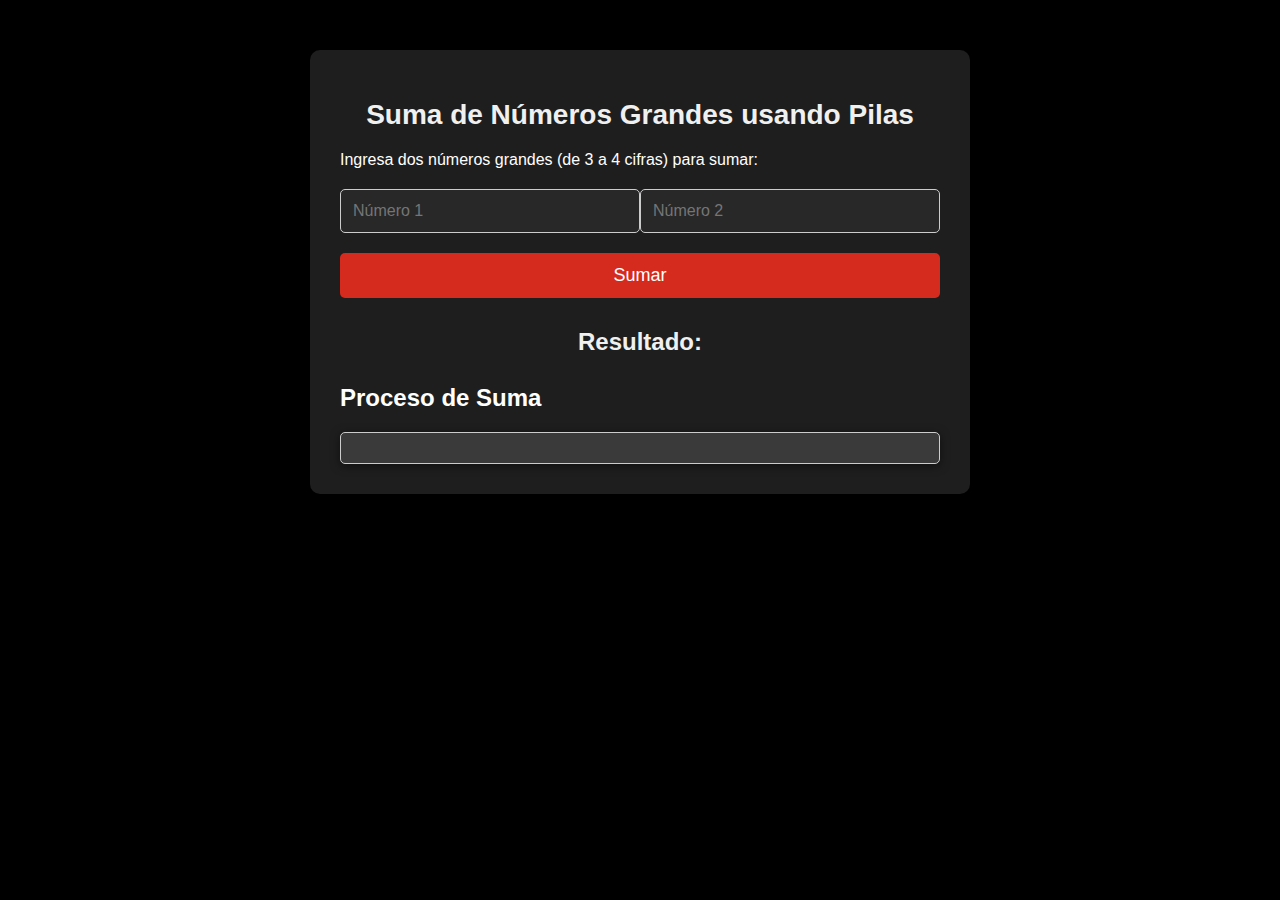
<file: Practica8/Index.html>
<!DOCTYPE html>
<html lang="es">
<head>
    <meta charset="UTF-8">
    <meta name="viewport" content="width=device-width, initial-scale=1.0">
    <title>Suma de Números Grandes con Pilas</title>
    <link rel="stylesheet" href="styles.css">
</head>
<body>
    <div class="container">
        <h1>Suma de Números Grandes usando Pilas</h1>
        <p>Ingresa dos números grandes (de 3 a 4 cifras) para sumar:</p>
        
        <div class="input-container">
            <input type="text" id="num1" placeholder="Número 1" maxlength="4">
            <input type="text" id="num2" placeholder="Número 2" maxlength="4">
        </div>
        
        <button onclick="sumarNumeros()">Sumar</button>
        
        <div class="result">
            <h2>Resultado:</h2>
            <p id="resultado"></p>
        </div>
        
        <div>
            <h2>Proceso de Suma</h2>
            <div id="proceso"></div>
        </div>
    </div>
    
    <script src="script.js"></script>
</body>
</html>
</file>
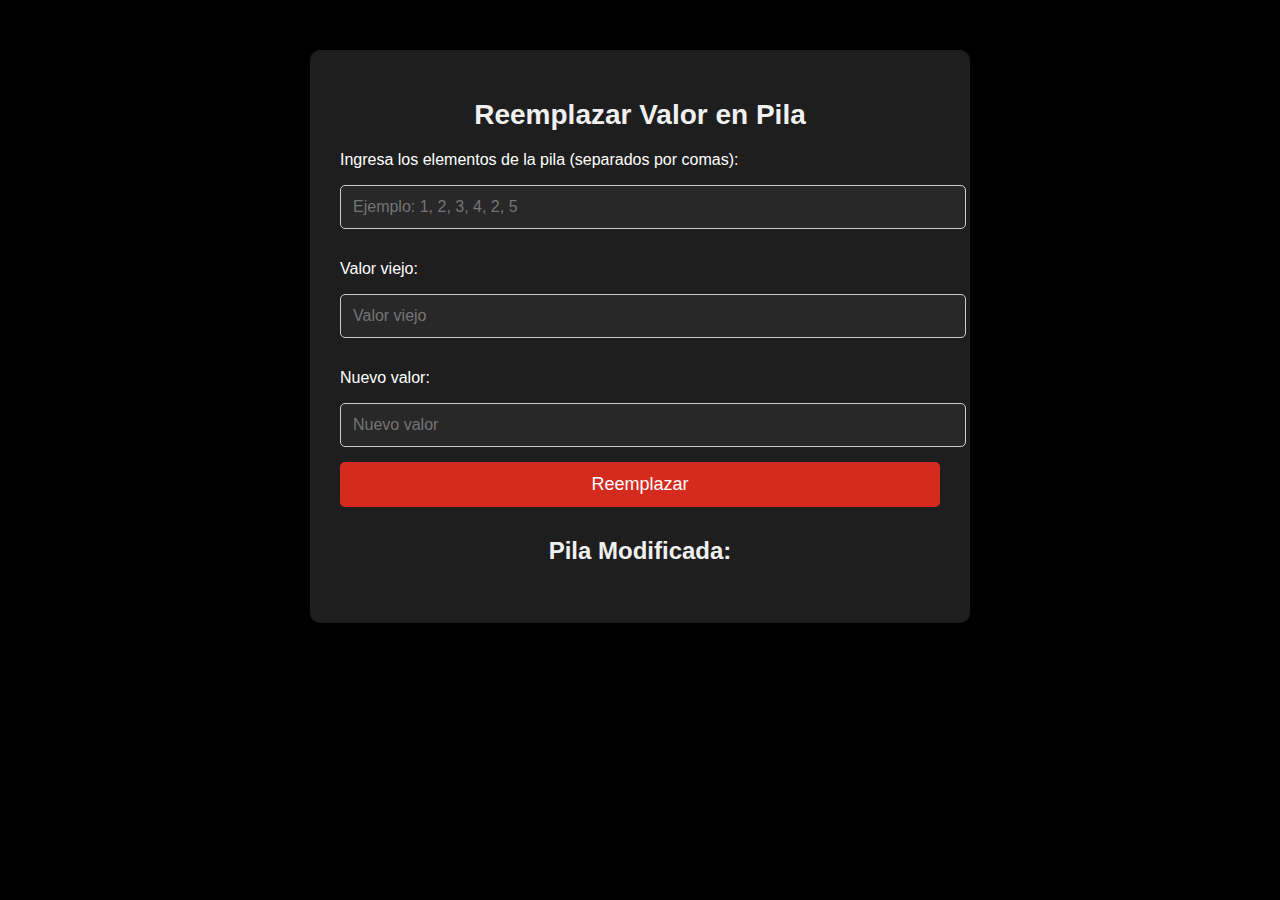
<file: Practica9/Index.html>
<!DOCTYPE html>
<html lang="es">
<head>
    <meta charset="UTF-8">
    <meta name="viewport" content="width=device-width, initial-scale=1.0">
    <title>Reemplazar Valor en Pila</title>
    <link rel="stylesheet" href="styles.css">
</head>
<body>
    <div class="container">
        <h1>Reemplazar Valor en Pila</h1>
        <p>Ingresa los elementos de la pila (separados por comas):</p>
        <input type="text" id="inputPila" placeholder="Ejemplo: 1, 2, 3, 4, 2, 5">
        
        <p>Valor viejo:</p>
        <input type="number" id="valorViejo" placeholder="Valor viejo">
        
        <p>Nuevo valor:</p>
        <input type="number" id="nuevoValor" placeholder="Nuevo valor">
        
        <button onclick="reemplazarValores()">Reemplazar</button>
        
        <div class="result">
            <h2>Pila Modificada:</h2>
            <p id="resultado"></p>
        </div>
    </div>

    <script src="script.js"></script>
</body>
</html>
</file>
<file: Practica8/styles.css>
body {
    font-family: 'Arial', sans-serif;
    background-color: #000; /* Fondo negro para simular el espacio */
    margin: 0;
    padding: 0;
    color: #ffffff; /* Color de texto blanco para contraste */
}

.container {
    max-width: 600px;
    margin: 50px auto;
    background-color: #1e1e1e; /* Fondo gris oscuro para el contenedor */
    padding: 30px;
    box-shadow: 0 4px 20px rgba(0, 0, 0, 0.5); /* Sombra más difusa */
    border-radius: 10px; /* Esquinas más redondeadas */
}

h1 {
    text-align: center;
    color: #f0f0f0; /* Color claro para el título */
    font-size: 28px; /* Tamaño de fuente más grande */
    margin-bottom: 20px; /* Espaciado inferior */
}

.input-container {
    display: flex;
    justify-content: space-between; /* Cambiado a space-between para mejor distribución */
    margin: 20px 0;
}

input {
    width: 48%; /* Ajustado para un mejor espaciado */
    padding: 12px;
    font-size: 16px;
    border: 1px solid #ccc;
    border-radius: 5px;
    transition: border-color 0.3s; /* Transición suave en el borde */
    background-color: #282828; /* Fondo gris oscuro para los inputs */
    color: #ffffff; /* Texto blanco */
}

input:focus {
    border-color: #f0f0f0; /* Color de borde blanco cuando está enfocado */
    outline: none; /* Eliminar contorno por defecto */
}

button {
    display: block;
    width: 100%;
    padding: 12px;
    background-color: #d52b1e; /* Rojo NASA */
    color: white;
    border: none;
    font-size: 18px;
    cursor: pointer;
    border-radius: 5px;
    transition: background-color 0.3s; /* Transición suave en el fondo */
}

button:hover {
    background-color: #c81a1a; /* Rojo más oscuro al pasar el mouse */
}

.result {
    margin-top: 30px;
    text-align: center;
}

.result h2 {
    color: #f0f0f0; /* Título de resultado en blanco */
    font-size: 24px; /* Tamaño de fuente ajustado */
}

.result p {
    font-size: 28px; /* Tamaño de fuente más grande */
    color: #d52b1e; /* Rojo para el resultado */
    font-weight: bold; /* Texto en negrita */
}

#proceso {
    margin-top: 20px; /* Espaciado para la sección de proceso */
    background-color: #3a3a3a; /* Fondo gris oscuro para diferenciar */
    padding: 15px;
    border: 1px solid #ccc;
    border-radius: 5px;
    box-shadow: 0 2px 10px rgba(0, 0, 0, 0.5); /* Sombra sutil */
}

#proceso div {
    padding: 10px; /* Espaciado interno para cada paso */
    border-bottom: 1px solid #555; /* Separador entre pasos */
    transition: background-color 0.2s; /* Transición para el fondo */
}

#proceso div:hover {
    background-color: #444; /* Cambio de color al pasar el mouse */
}

#proceso div:last-child {
    border-bottom: none; /* Eliminar el borde del último paso */
}

@media (max-width: 600px) {
    .input-container {
        flex-direction: column; /* Cambiar a columna en pantallas pequeñas */
    }

    input {
        width: 100%; /* Usar el 100% en pantallas pequeñas */
        margin-bottom: 10px; /* Espacio inferior entre campos */
    }
}
</file>
<file: Practica9/styles.css>
body {
    font-family: 'Arial', sans-serif;
    background-color: #000; /* Fondo negro para simular el espacio */
    margin: 0;
    padding: 0;
    color: #ffffff; /* Color de texto blanco para contraste */
}

.container {
    max-width: 600px;
    margin: 50px auto;
    background-color: #1e1e1e; /* Fondo gris oscuro para el contenedor */
    padding: 30px;
    box-shadow: 0 4px 20px rgba(0, 0, 0, 0.5); /* Sombra más difusa */
    border-radius: 10px; /* Esquinas más redondeadas */
}

h1 {
    text-align: center;
    color: #f0f0f0; /* Color claro para el título */
    font-size: 28px; /* Tamaño de fuente más grande */
    margin-bottom: 20px; /* Espaciado inferior */
}

input {
    width: 100%; /* Usar el 100% en entradas */
    padding: 12px;
    font-size: 16px;
    border: 1px solid #ccc;
    border-radius: 5px;
    transition: border-color 0.3s; /* Transición suave en el borde */
    background-color: #282828; /* Fondo gris oscuro para los inputs */
    color: #ffffff; /* Texto blanco */
    margin-bottom: 15px; /* Espaciado inferior */
}

input:focus {
    border-color: #f0f0f0; /* Color de borde blanco cuando está enfocado */
    outline: none; /* Eliminar contorno por defecto */
}

button {
    display: block;
    width: 100%;
    padding: 12px;
    background-color: #d52b1e; /* Rojo NASA */
    color: white;
    border: none;
    font-size: 18px;
    cursor: pointer;
    border-radius: 5px;
    transition: background-color 0.3s; /* Transición suave en el fondo */
}

button:hover {
    background-color: #c81a1a; /* Rojo más oscuro al pasar el mouse */
}

.result {
    margin-top: 30px;
    text-align: center;
}

.result h2 {
    color: #f0f0f0; /* Título de resultado en blanco */
    font-size: 24px; /* Tamaño de fuente ajustado */
}

.result p {
    font-size: 28px; /* Tamaño de fuente más grande */
    color: #d52b1e; /* Rojo para el resultado */
    font-weight: bold; /* Texto en negrita */
}
</file>
